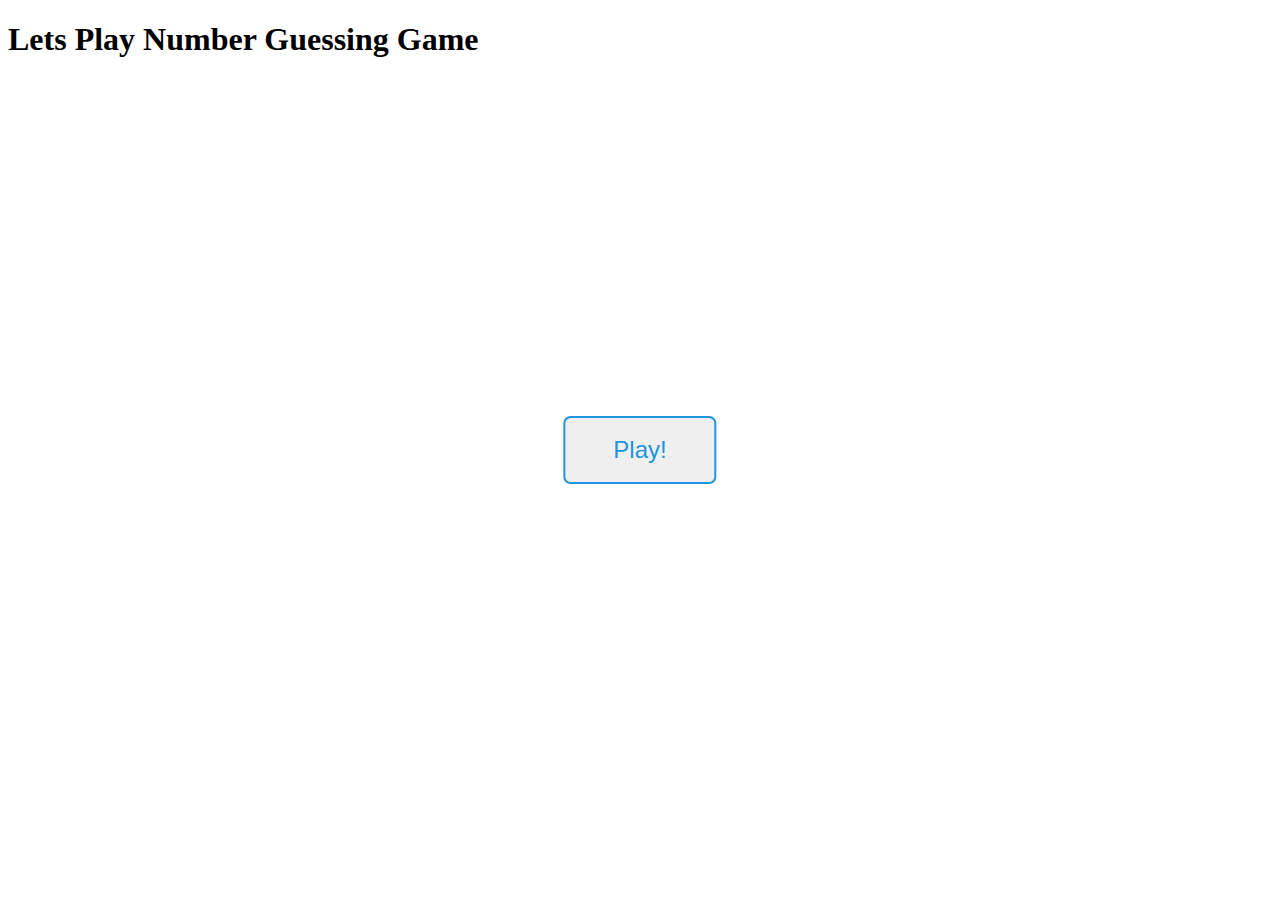
<file: index.html>
<!DOCTYPE html>
<html lang="en">
<head>
  <meta charset="UTF-8">
  <meta http-equiv="X-UA-Compatible" content="IE=edge">
  <meta name="viewport" content="width=device-width, initial-scale=1.0">
  <title>Number guessing game</title>
  <link rel="stylesheet" href="/css/index.css">
  
</head>
<body>
  <H1 class="text" >Lets Play Number Guessing Game</H1>
  <div class="wrapper"><a href="main.html">
  <button class="Startbtn">Play!
  </button>
  </a>
  </div>
</body>
</html>
</file>
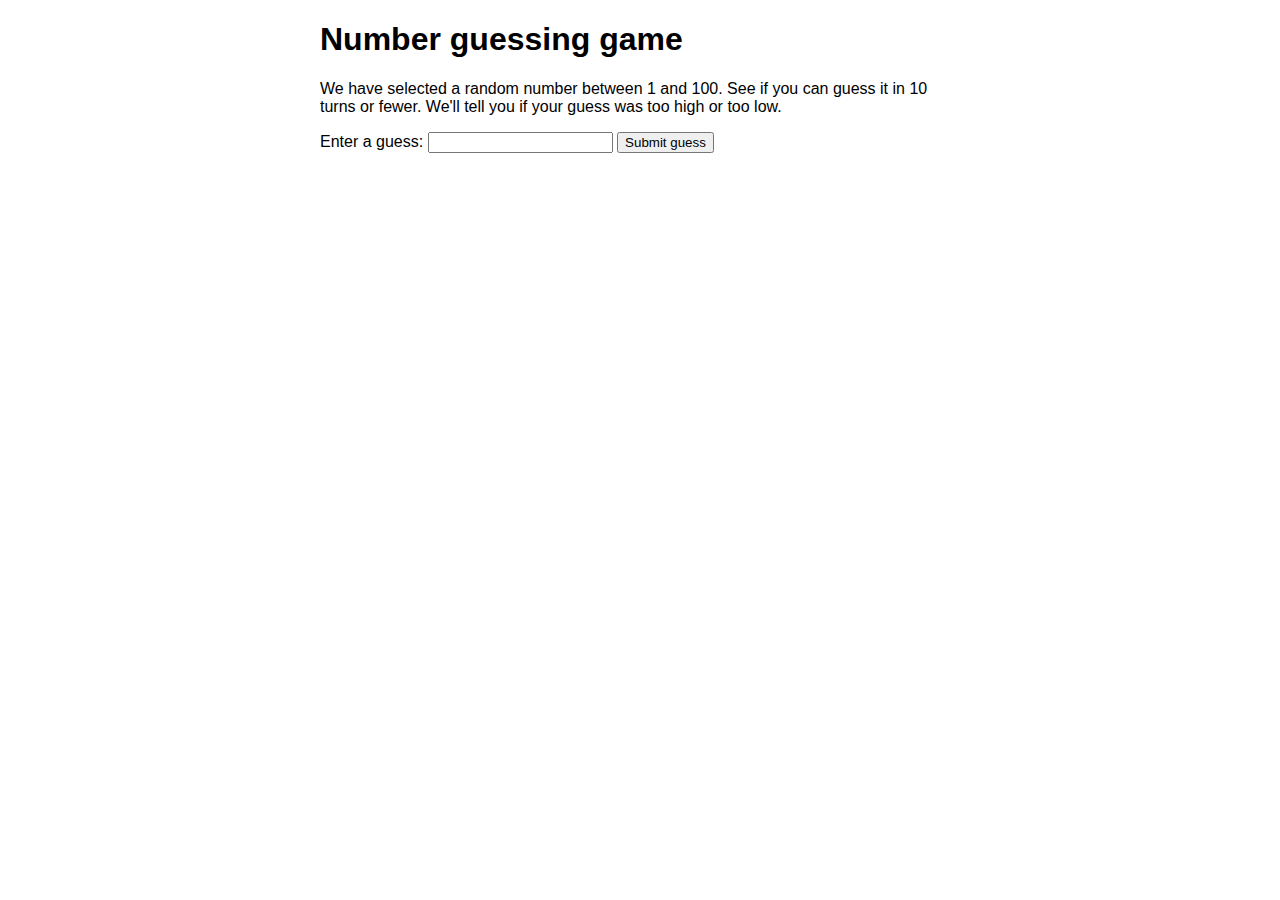
<file: main.html>
<!DOCTYPE html>
<html>
  <head>
    <meta charset="utf-8">

    <title>Number guessing game</title>

    <link rel="stylesheet" href="css/main.css">
  </head>

  <body>
    <h1>Number guessing game</h1>

    <p>We have selected a random number between 1 and 100. See if you can guess it in 10 turns or fewer. We'll tell you if your guess was too high or too low.</p>

    <div class="form">
      <label for="guessField">Enter a guess: </label>
      <input type="text" id="guessField" class="guessField">
      <input type="submit" value="Submit guess" class="guessSubmit">
    </div>

    <div class="resultParas">
      <p class="guesses"></p>
      <p class="lastResult"></p>
      <p class="lowOrHi"></p>
    </div>

    <script src="js/index.js"></script>
  </body>
</html>
</file>
<file: css/index.css>
:root{
  --button-blue:#2194E0;
}
@keyframes sheen {
  0% {
    transform: skewY(-45deg) translateX(0);
  }
  100% {
    transform: skewY(-45deg) translateX(12.5em);
  }
}
.wrapper {
  display: block;
  position: absolute;
  top: 50%;
  left: 50%;
  transform: translate(-50%, -50%);
}

.Startbtn {
  padding: 0.75em 2em;
  text-align: center;
  text-decoration: none;
  color: var(--button-blue);
  border: 2px solid var(--button-blue);
  font-size: 24px;
  display: inline-block;
  border-radius: 0.3em;
  transition: all 0.2s ease-in-out;
  position: relative;
  overflow: hidden;
}
.Startbtn:before {
  content: "";
  background-color: rgba(255, 255, 255, 0.5);
  height: 100%;
  width: 3em;
  display: block;
  position: absolute;
  top: 0;
  left: -4.5em;
  transform: skewX(-45deg) translateX(0);
  transition: none;
}
.Startbtn:hover {
  background-color: var(--button-blue);
  color: #fff;
  border-bottom: 4px solid #1977b5;
}
.Startbtn:hover:before {
  transform: skewX(-45deg) translateX(13.5em);
  transition: all 0.5s ease-in-out;
}
</file>
<file: css/main.css>
html {
    font-family: sans-serif;
  }

  body {
    width: 50%;
    max-width: 800px;
    min-width: 480px;
    margin: 0 auto;
  }

  .lastResult {
    color: white;
    padding: 3px;
  }
</file>
